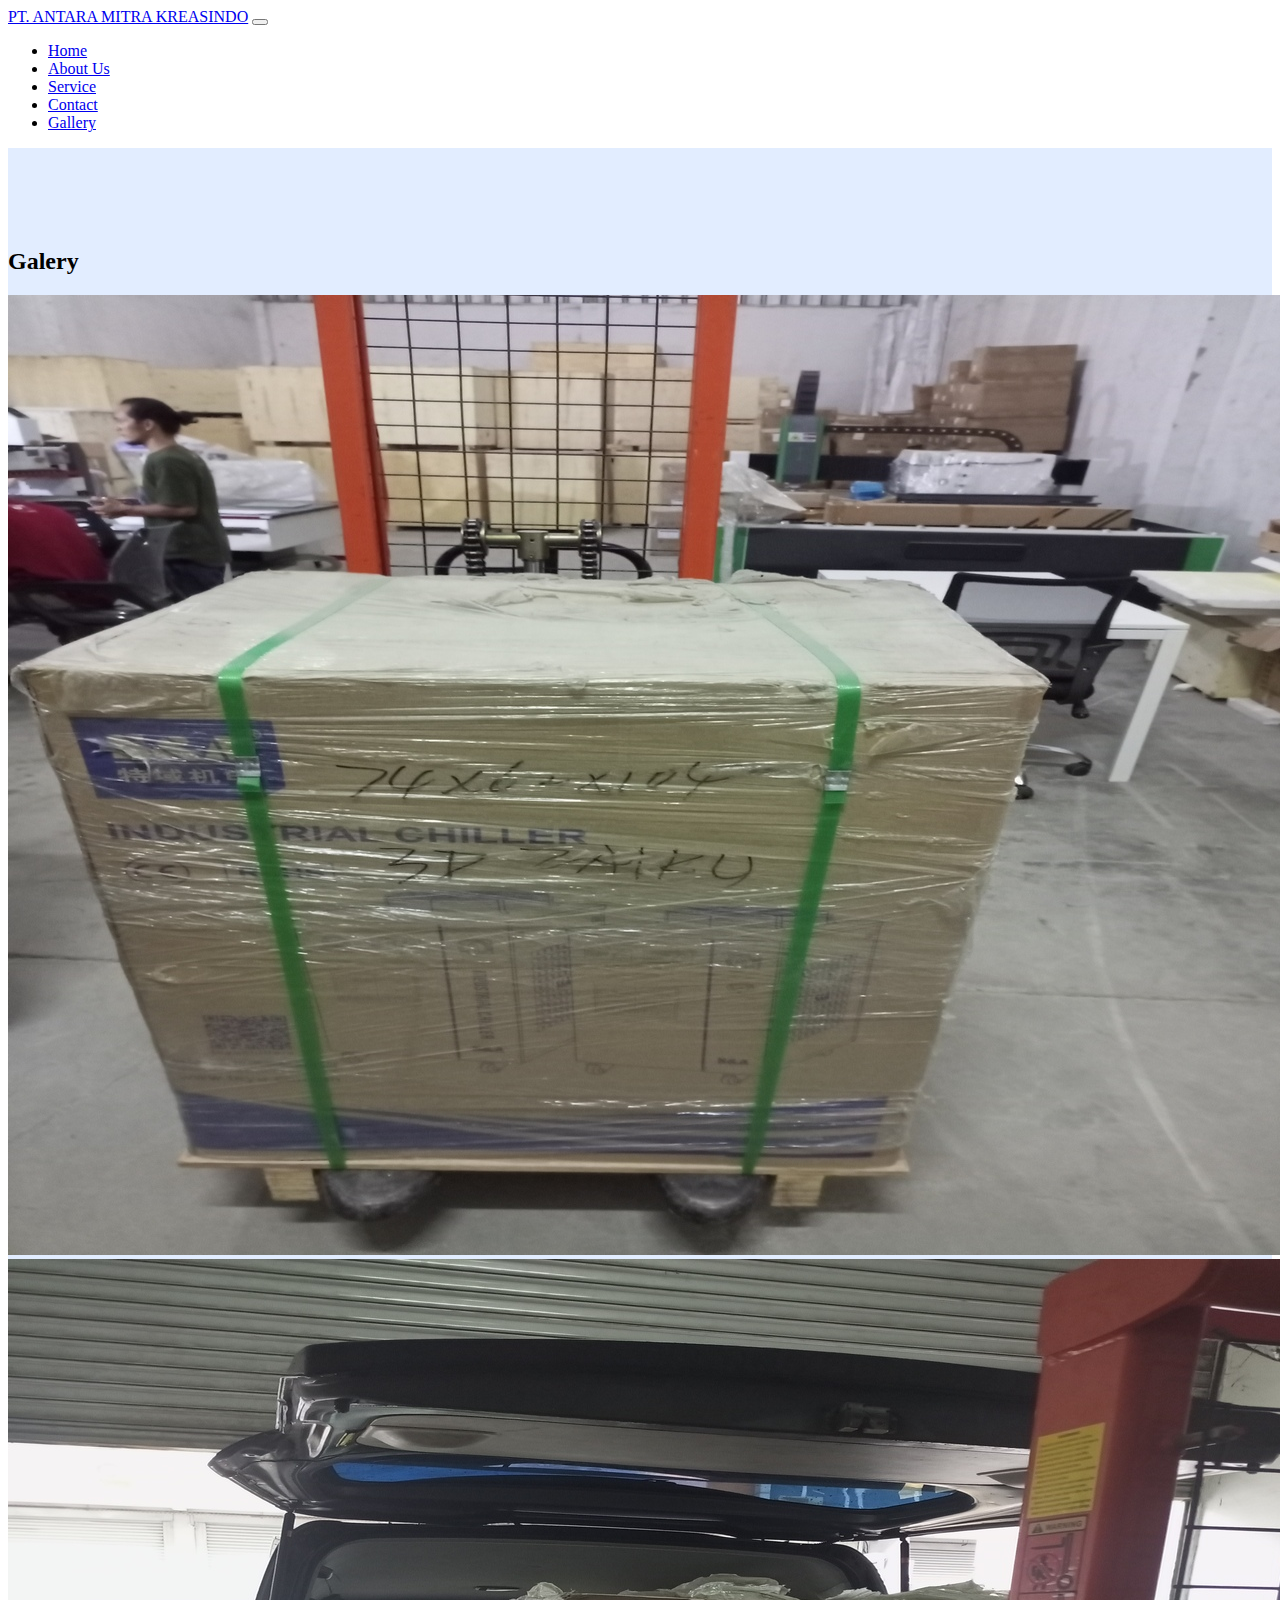
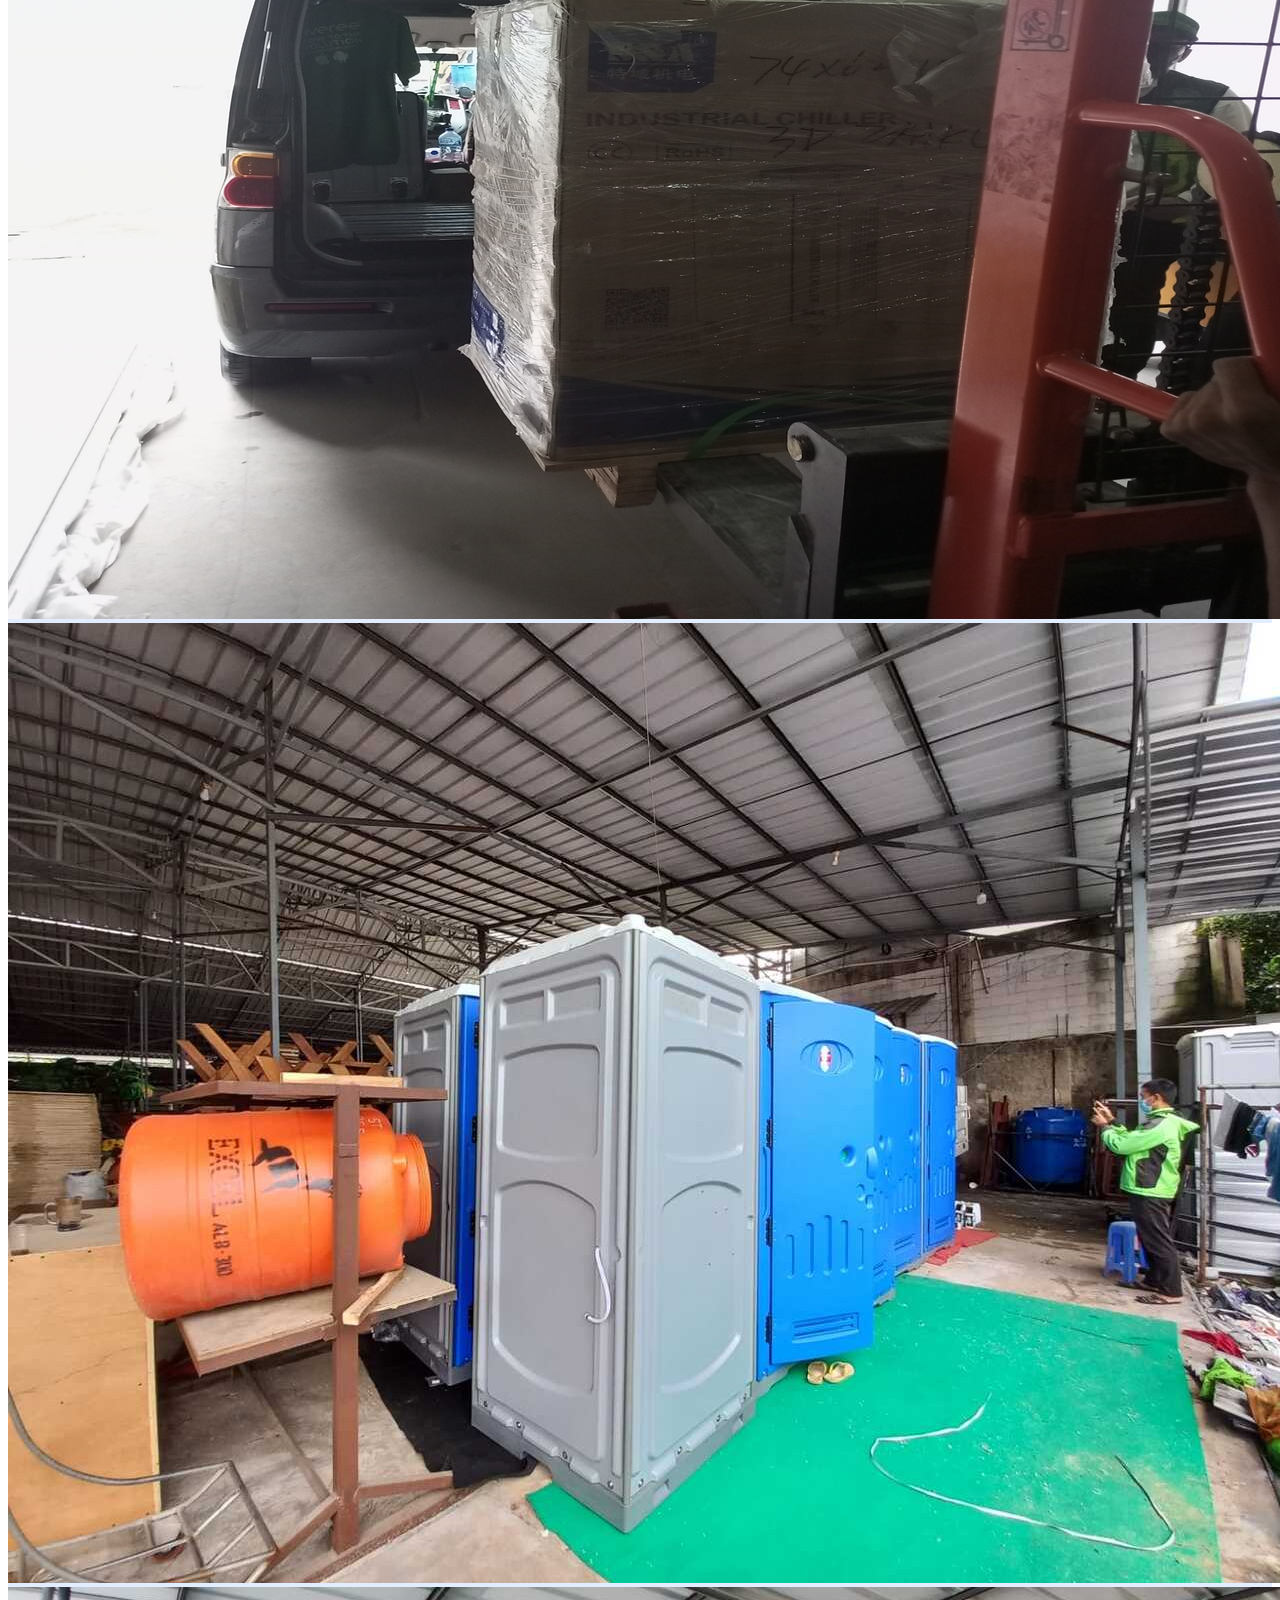
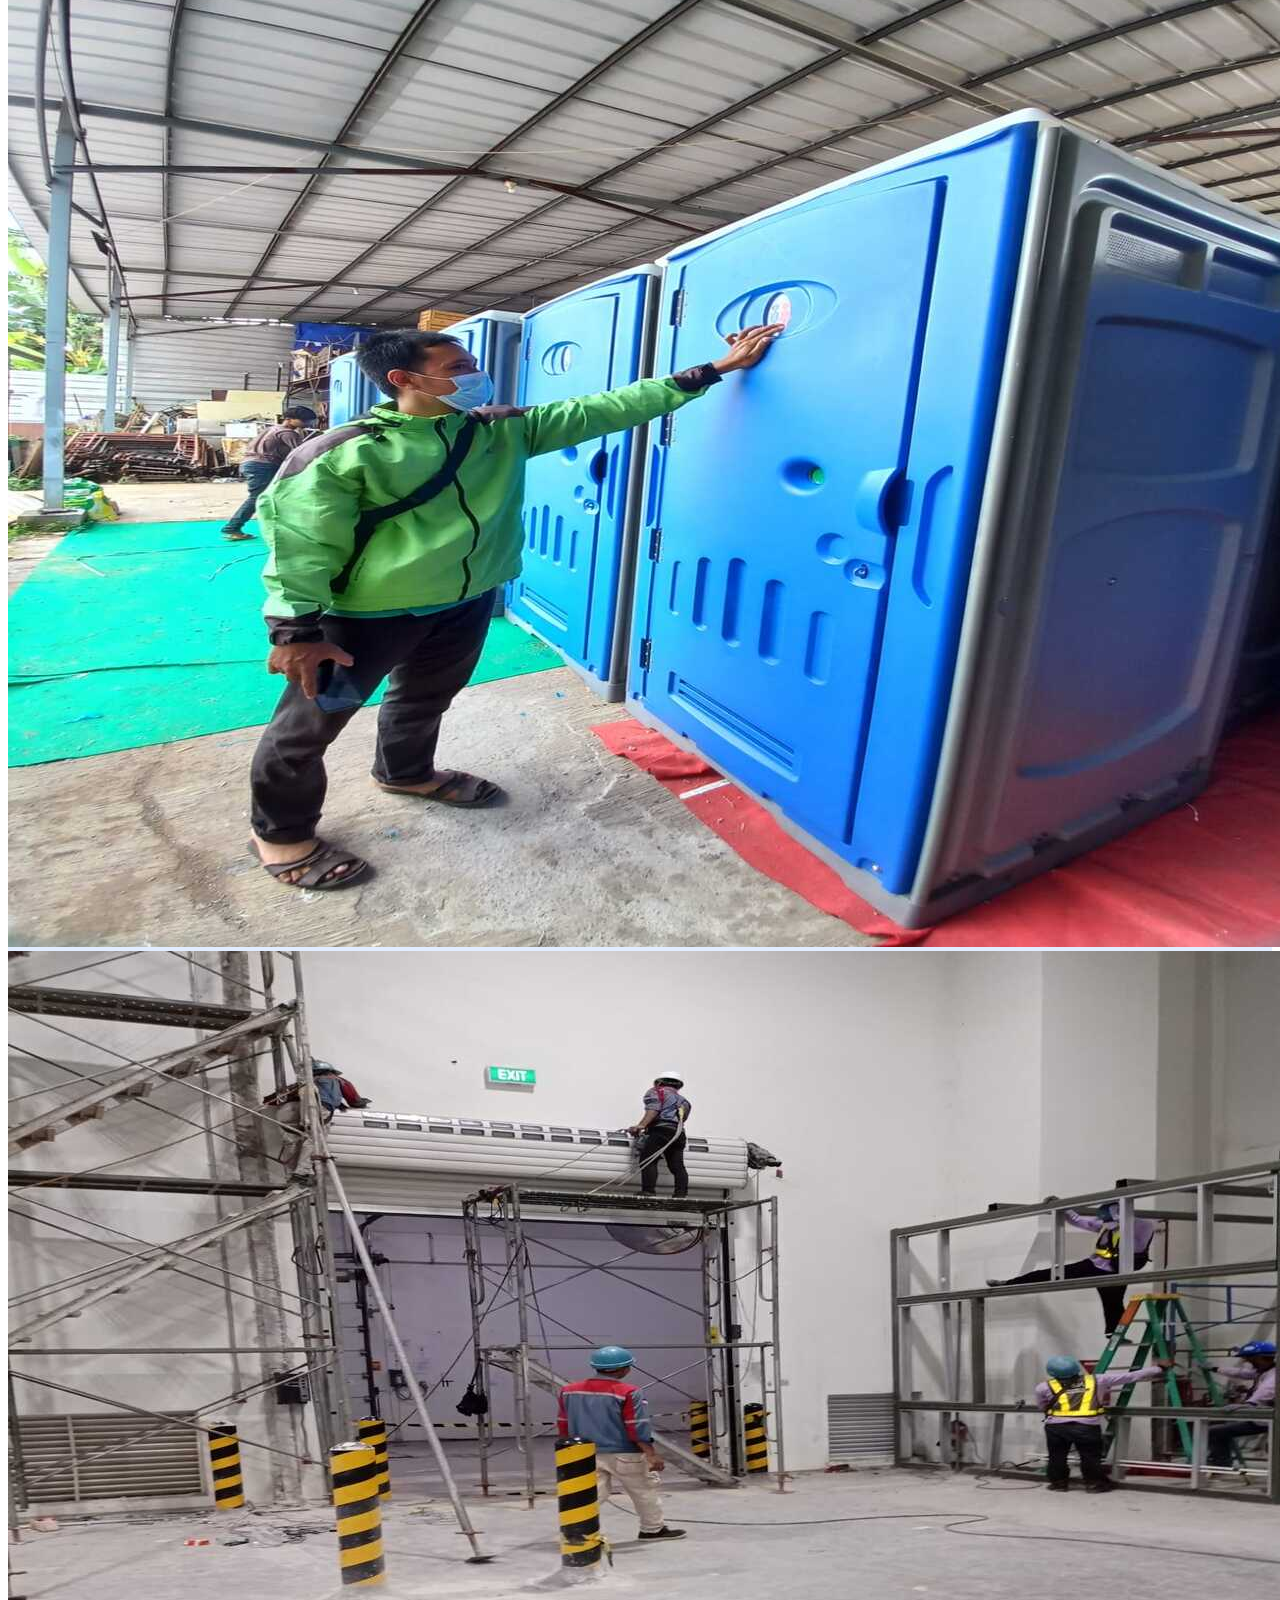
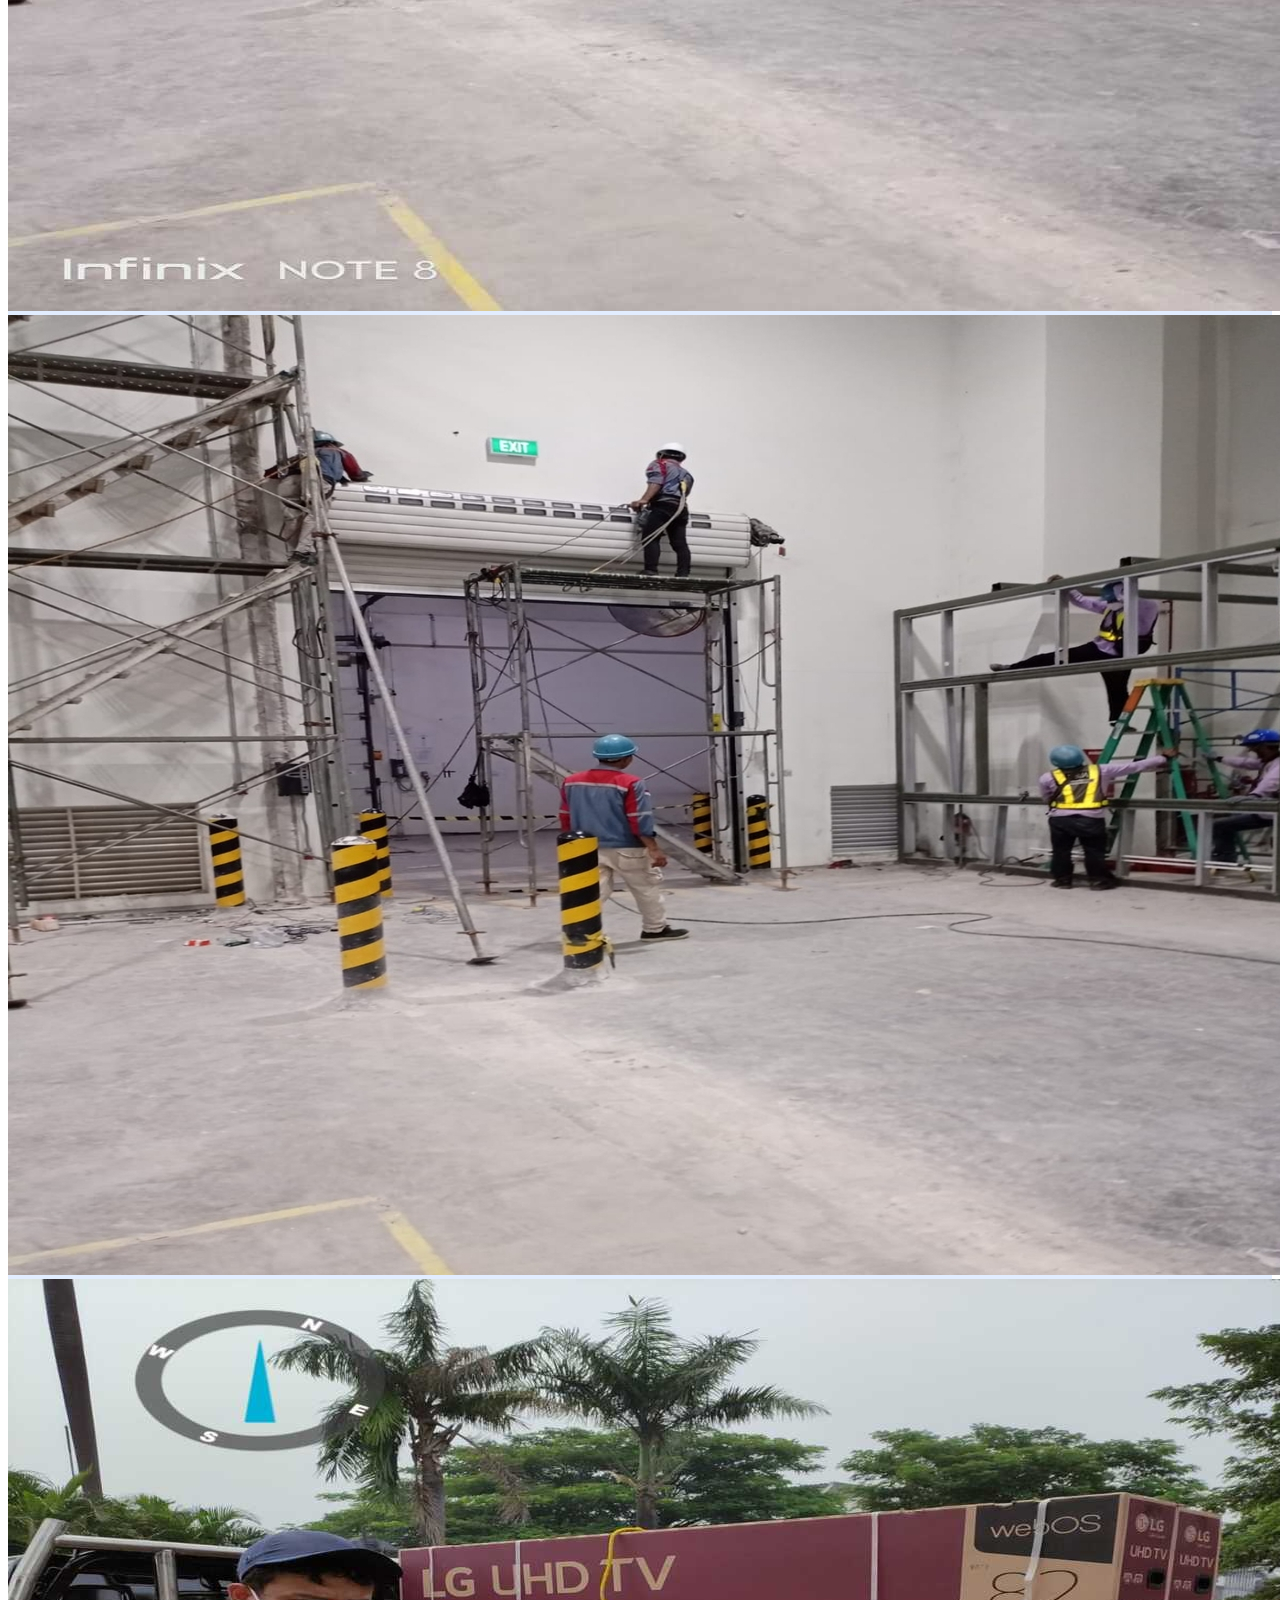
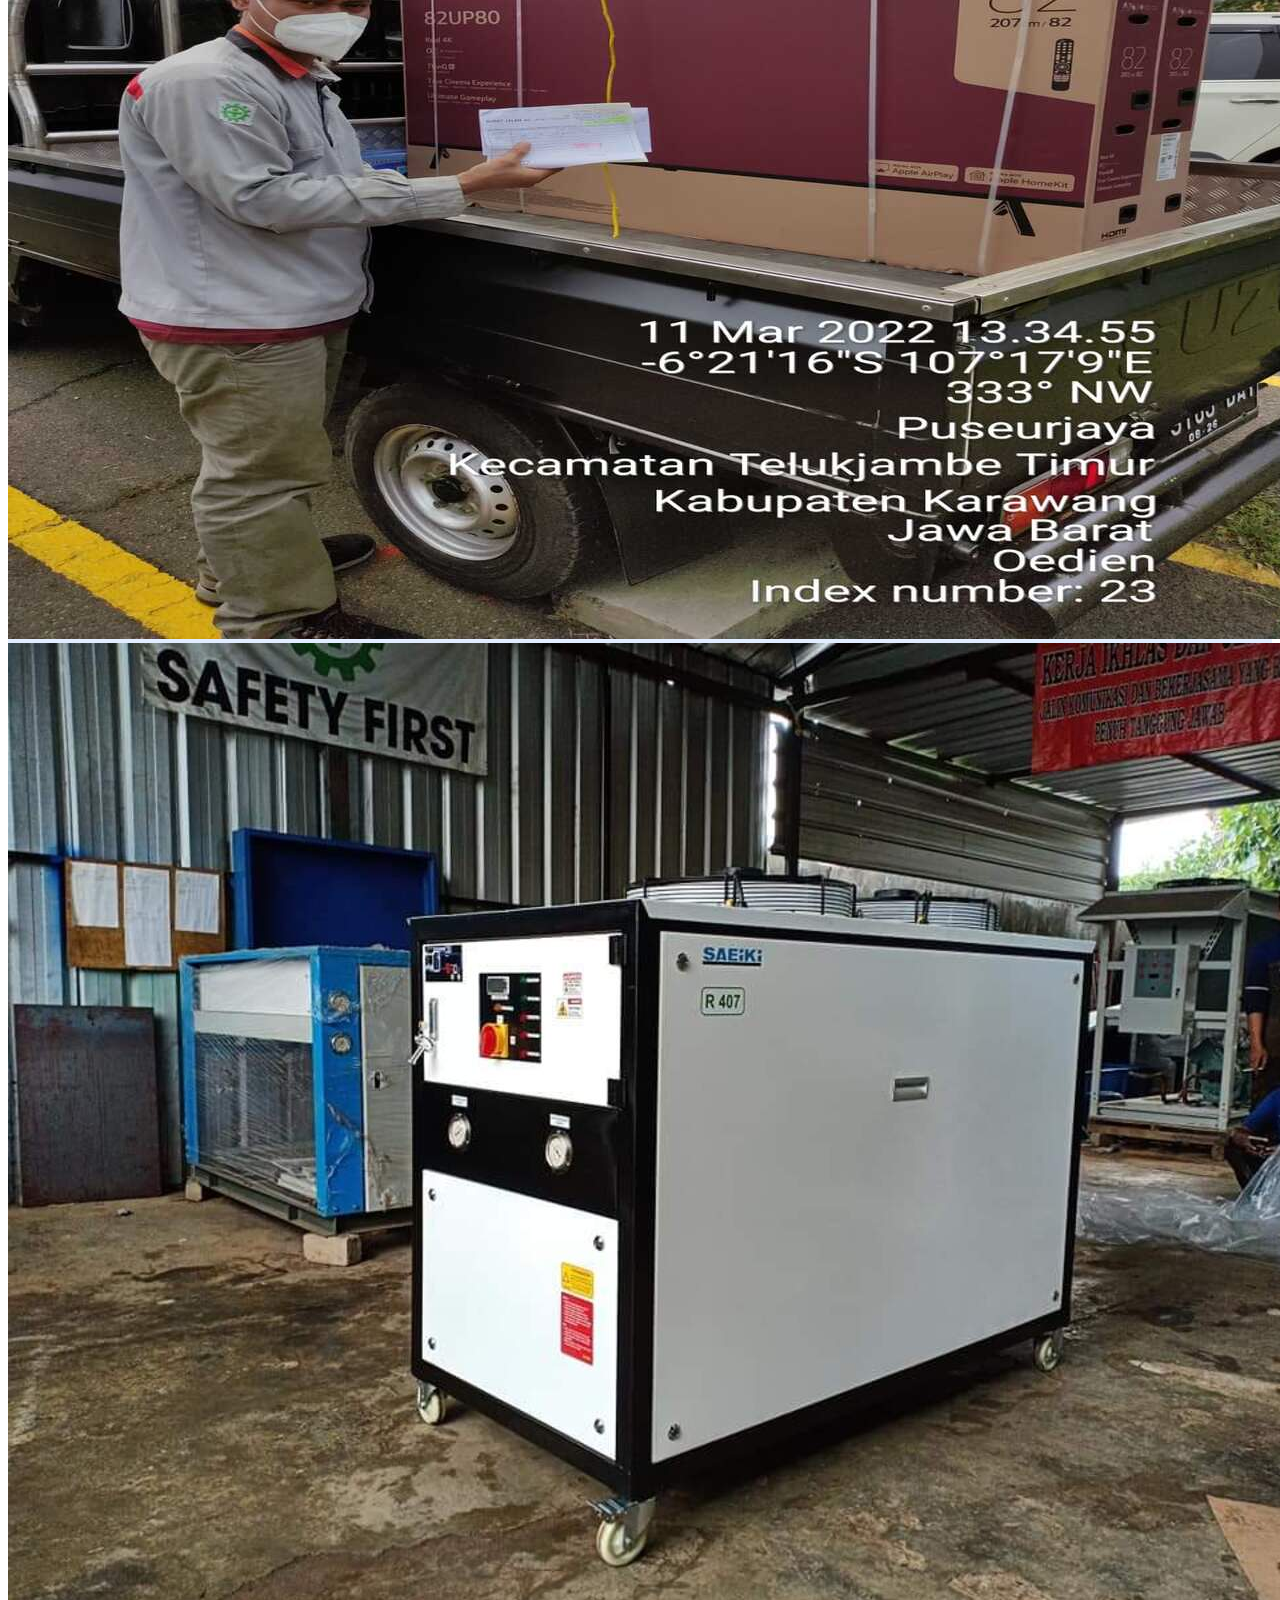
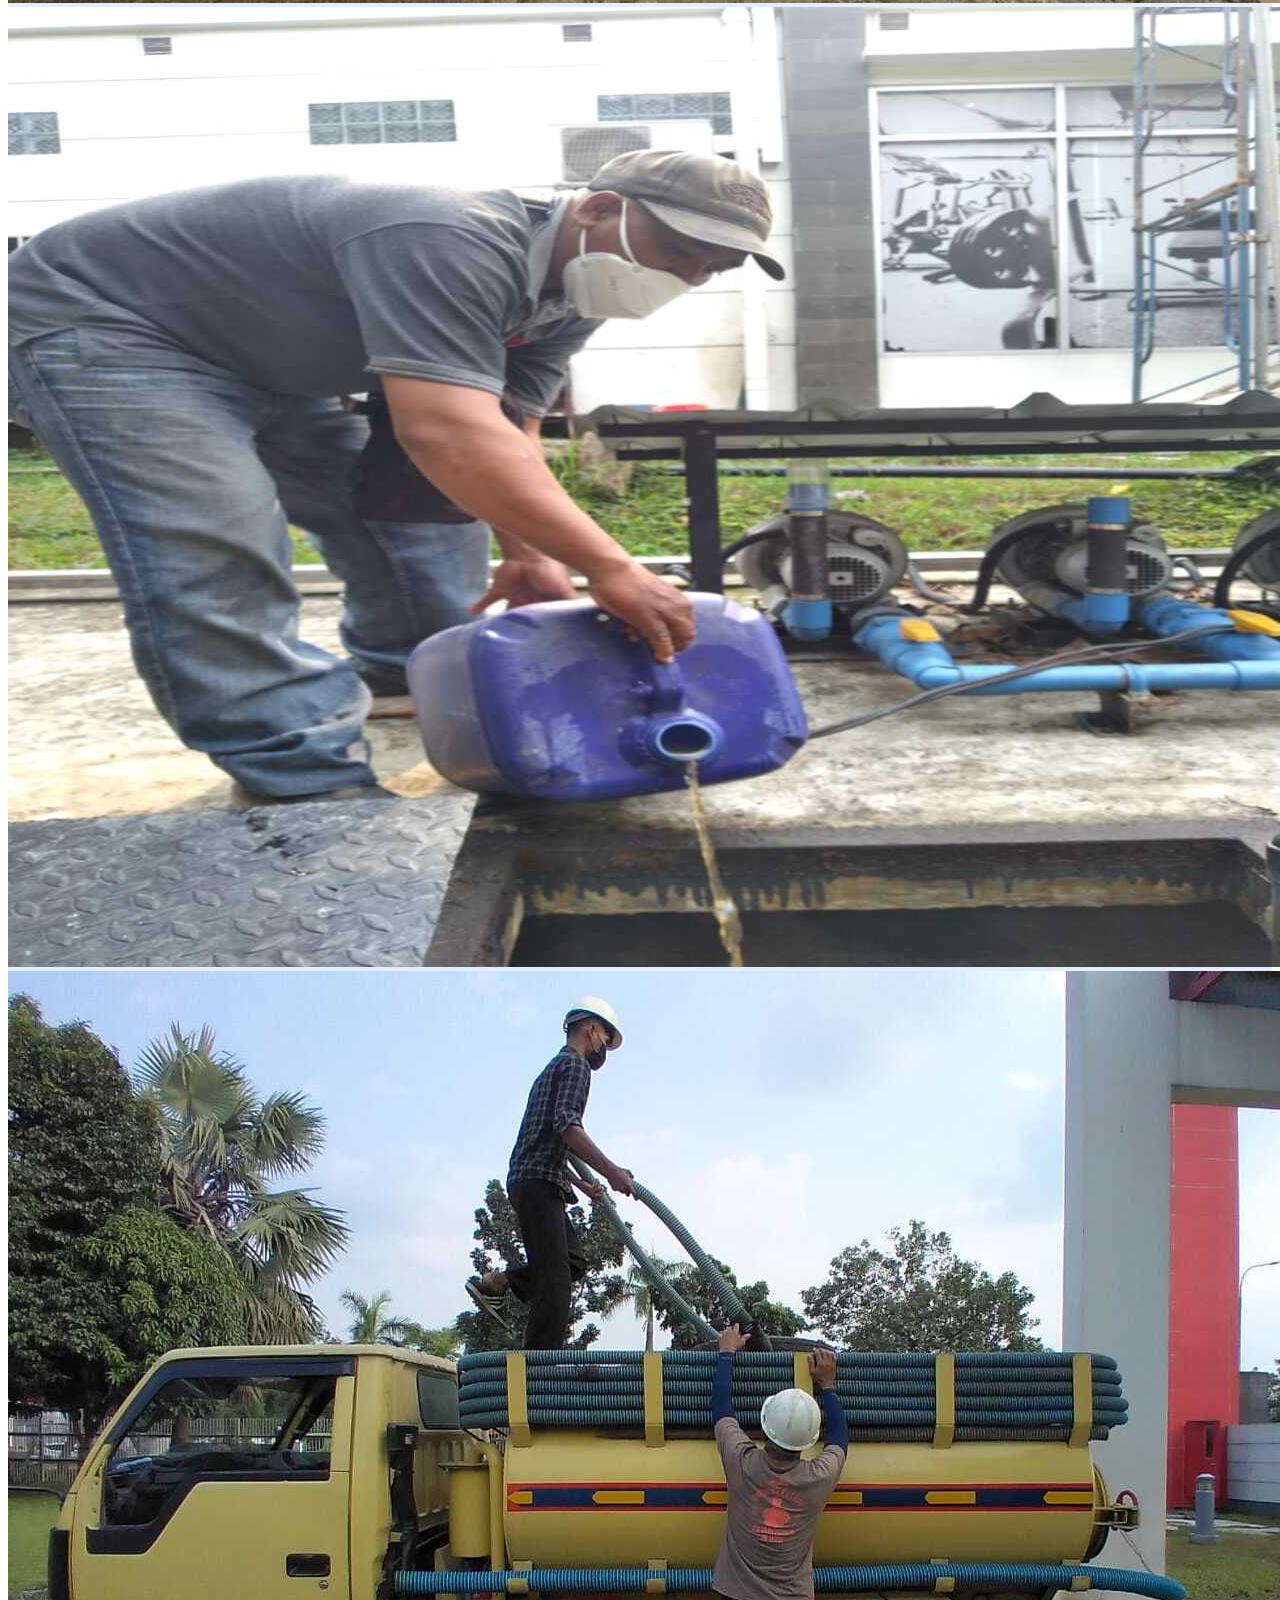
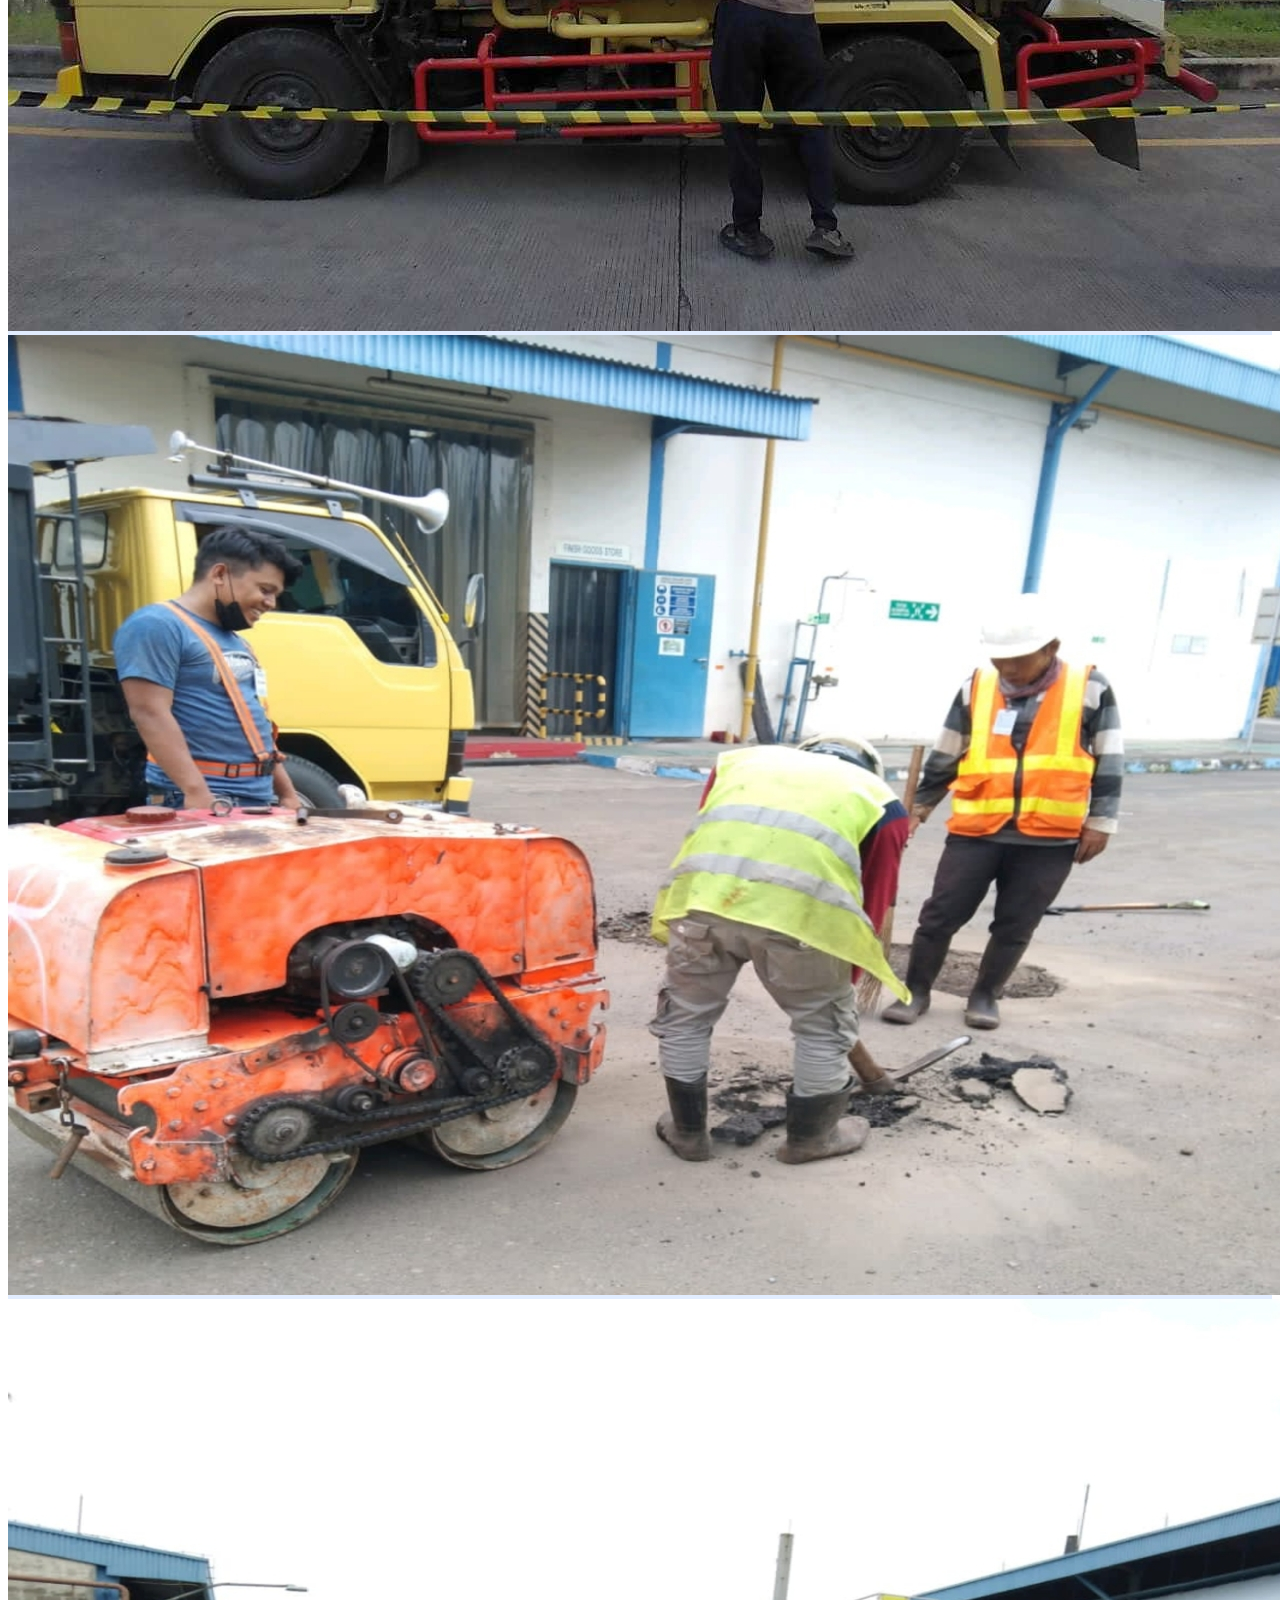
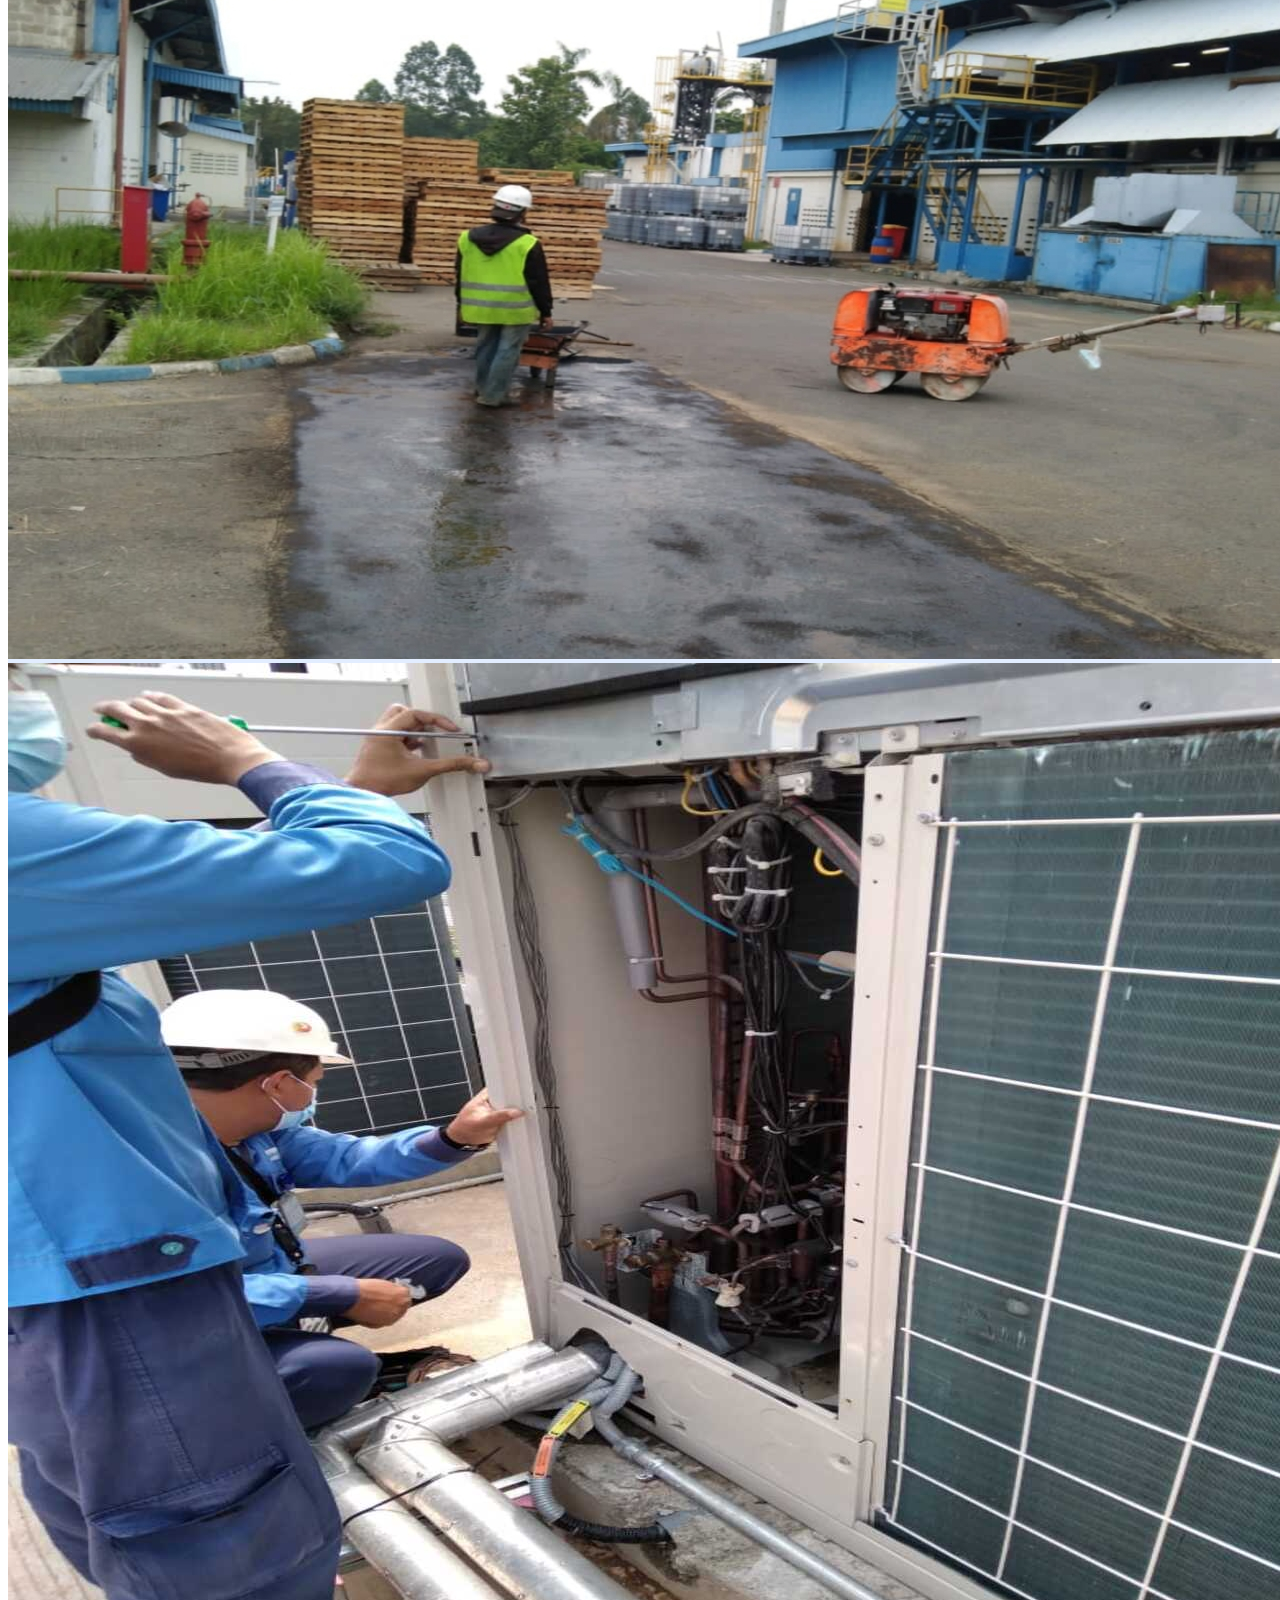
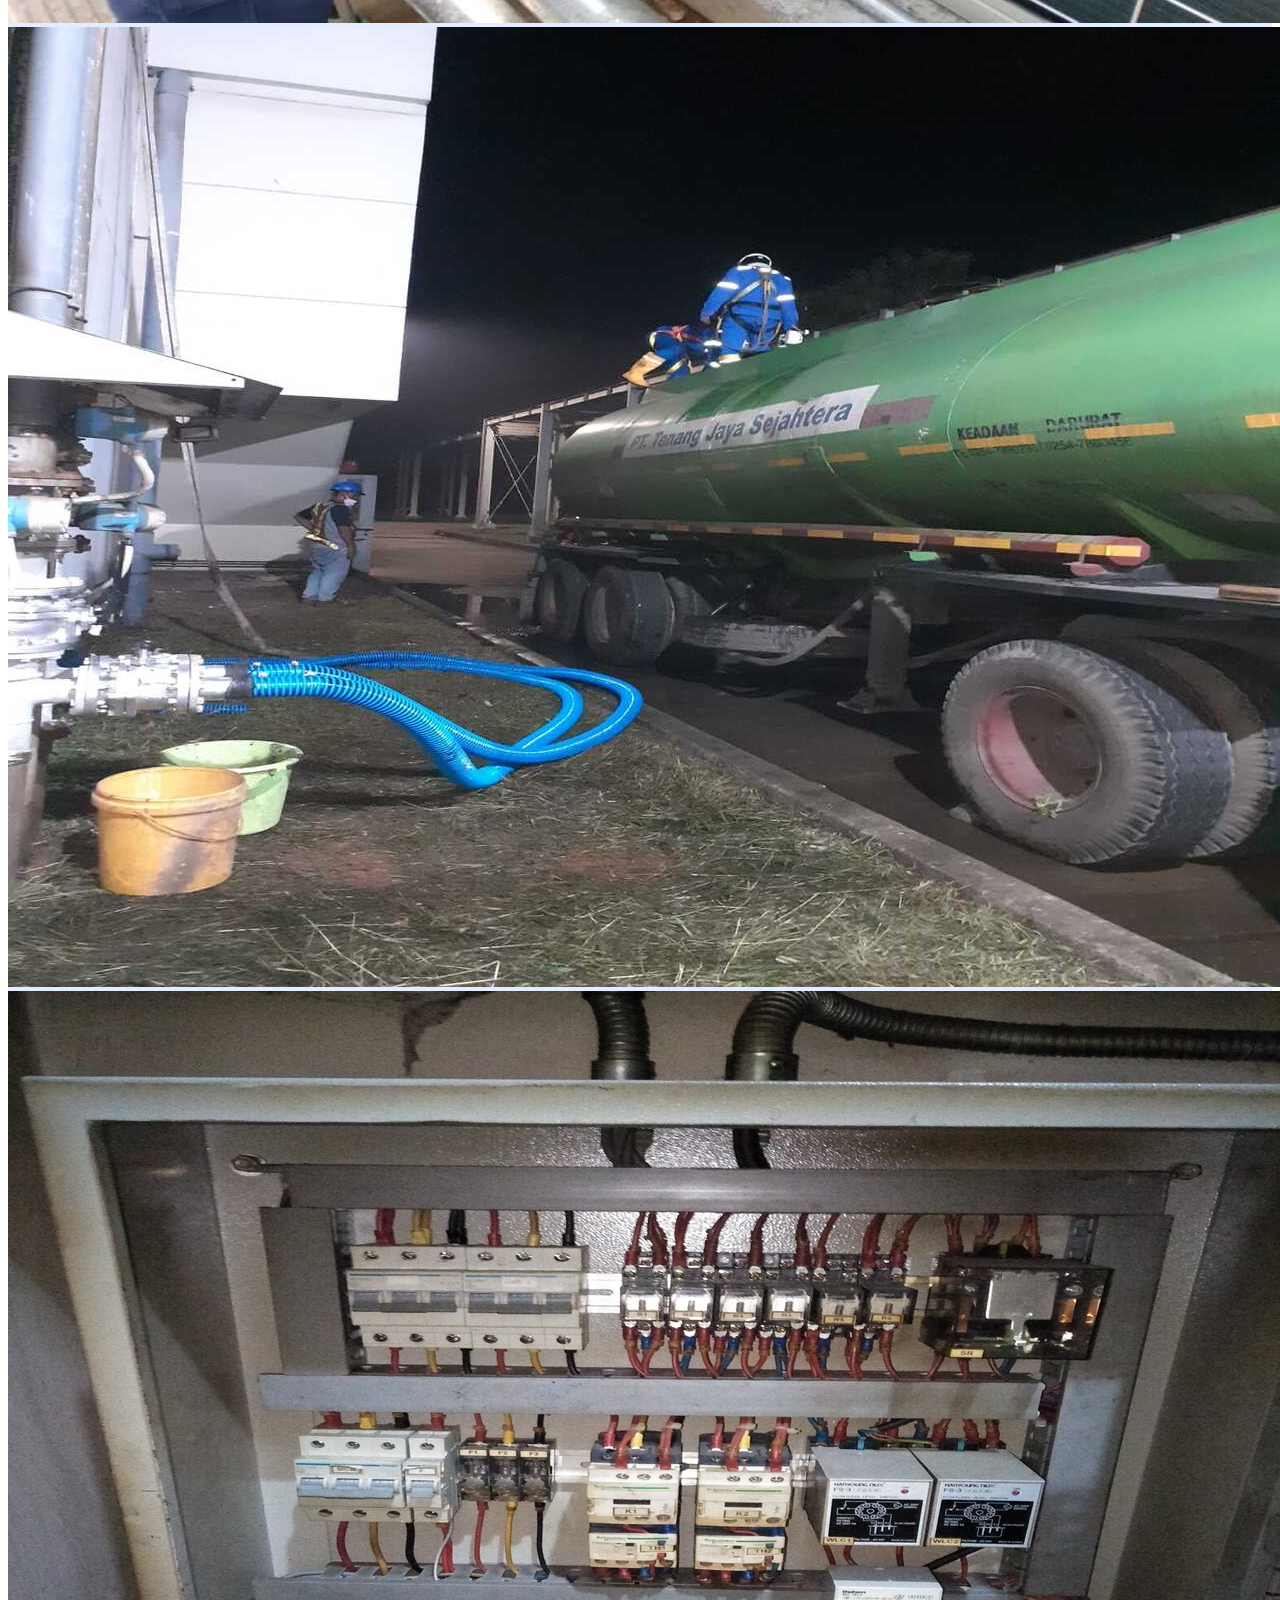
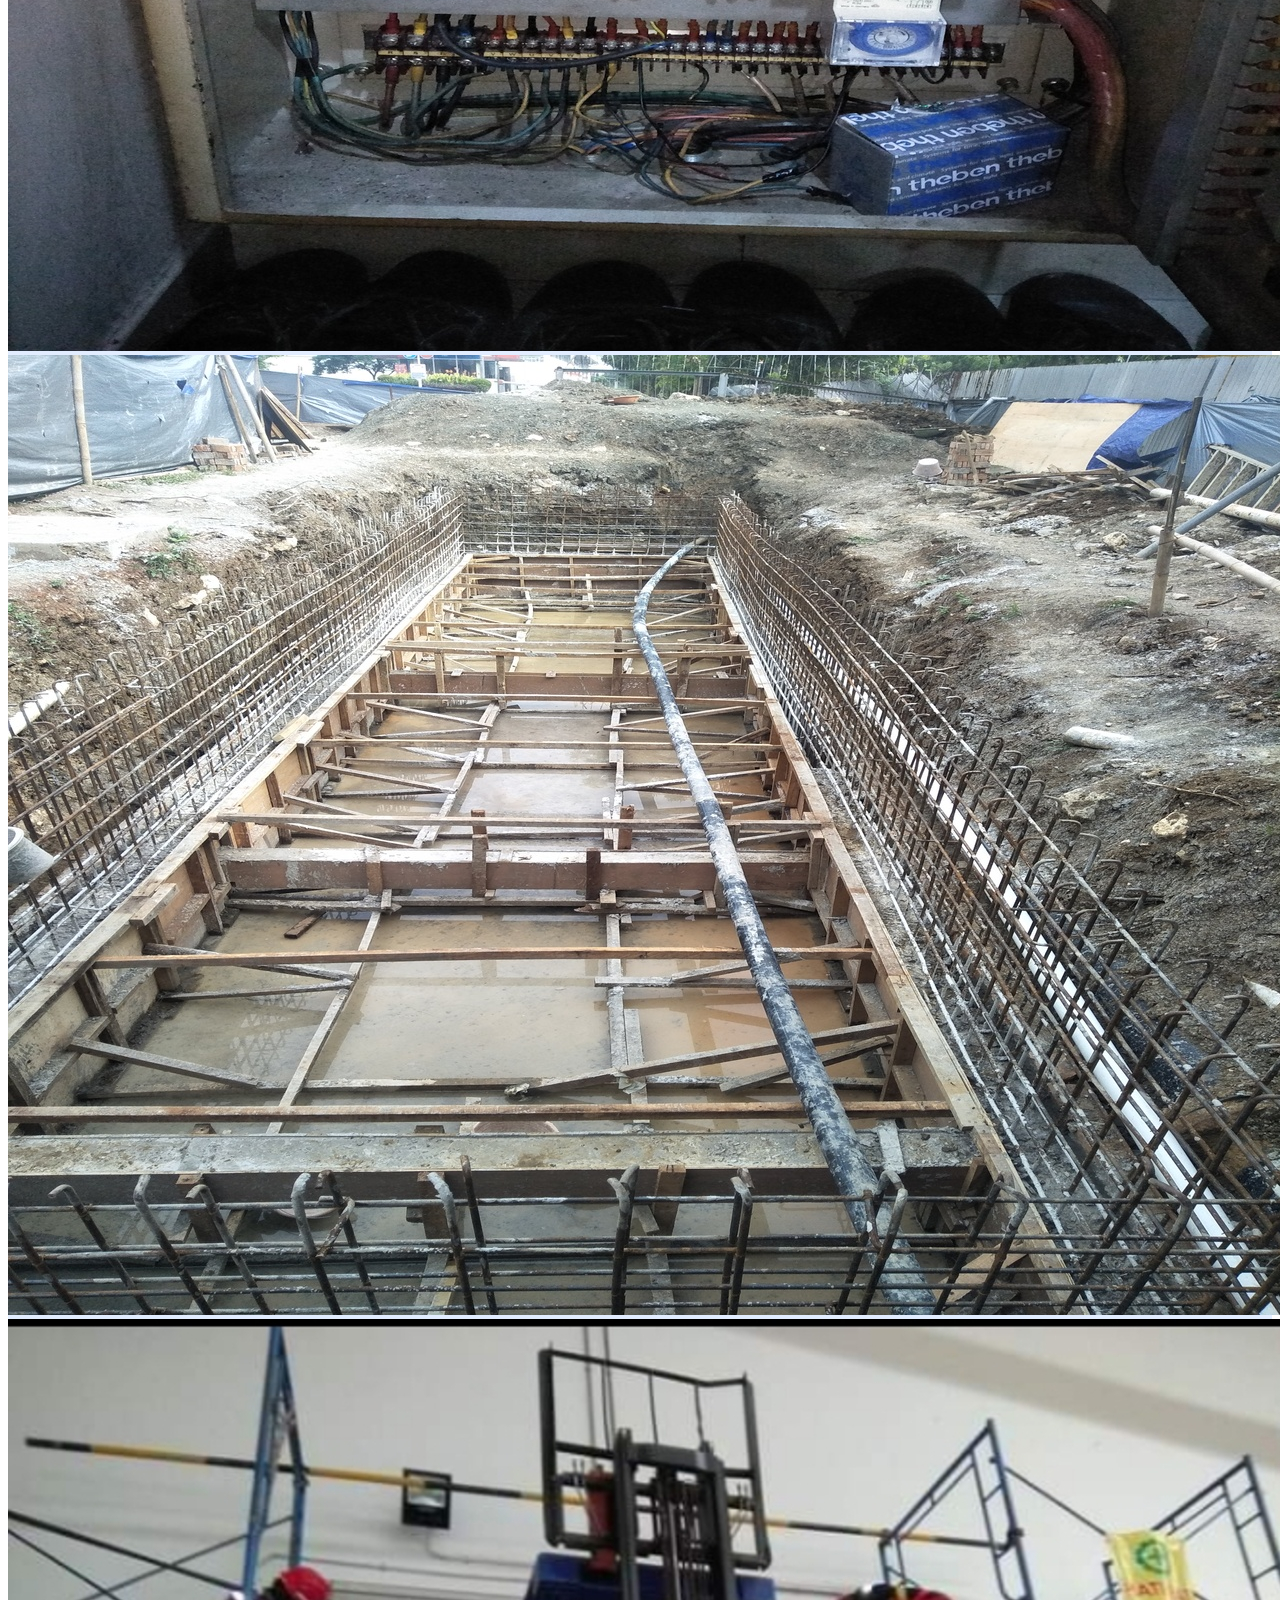
<file: galery.html>
<!DOCTYPE html>
<html lang="en">
  <head>
    <!-- Required meta tags -->
    <meta charset="utf-8" />
    <meta name="viewport" content="width=device-width, initial-scale=1" />

    <!-- Bootstrap CSS -->
    <link
      href="https://cdn.jsdelivr.net/npm/bootstrap@5.1.3/dist/css/bootstrap.min.css"
      rel="stylesheet"
      integrity="sha384-1BmE4kWBq78iYhFldvKuhfTAU6auU8tT94WrHftjDbrCEXSU1oBoqyl2QvZ6jIW3"
      crossorigin="anonymous"
    />

    <!-- Bootstrap Icon -->
    <link
      rel="stylesheet"
      href="https://cdn.jsdelivr.net/npm/bootstrap-icons@1.8.3/font/bootstrap-icons.css"
    />

    <!-- My CSS -->
    <link rel="stylesheet" href="style.css" />

    <title>ANTARA MITRA KREASINDO | PT. AMK</title>
    <link rel="icon" href="img/lg-1.png" sizes="16x16 32x32" type="image/png" />
  </head>
  <body id="Home">
    <!-- Navbar -->
    <nav
      class="navbar navbar-expand-lg navbar-dark bg-primary shadow-sm fixed-top"
    >
      <div class="container">
        <a class="navbar-brand" href="index.html">PT. ANTARA MITRA KREASINDO</a>
        <button
          class="navbar-toggler"
          type="button"
          data-bs-toggle="collapse"
          data-bs-target="#navbarNav"
          aria-controls="navbarNav"
          aria-expanded="false"
          aria-label="Toggle navigation"
        >
          <span class="navbar-toggler-icon"></span>
        </button>
        <div class="collapse navbar-collapse" id="navbarNav">
          <ul class="navbar-nav ms-auto">
            <li class="nav-item">
              <a
                class="nav-link active"
                aria-current="page"
                href="index.html#Home"
                >Home</a
              >
            </li>
            <li class="nav-item">
              <a class="nav-link" href="index.html#About">About Us</a>
            </li>
            <li class="nav-item">
              <a class="nav-link" href="index.html#Service">Service</a>
            </li>
            <li class="nav-item">
              <a class="nav-link" href="index.html#Contact">Contact</a>
            </li>
            <li class="nav-item">
              <a class="nav-link" href="galery.html">Gallery</a>
            </li>
          </ul>
        </div>
      </div>
    </nav>
    <!-- Navbar End -->

    <!-- Galery -->
    <section id="Galery">
      <div class="container">
        <div class="row text-center mb-3">
          <div class="col">
            <h2>Galery</h2>
          </div>
        </div>
        <div class="row justify-content-center">
          <div class="col-md-4 mb-3">
            <div class="card">
              <img src="img/galery/1.jpg" class="card-img-top" alt="1" />
              <div class="card-body"></div>
            </div>
          </div>
          <div class="col-md-4 mb-3">
            <div class="card">
              <img src="img/galery/2.jpg" class="card-img-top" alt="2" />
              <div class="card-body"></div>
            </div>
          </div>
          <div class="col-md-4 mb-3">
            <div class="card">
              <img src="img/galery/4.jpg" class="card-img-top" alt="4" />
              <div class="card-body"></div>
            </div>
          </div>
          <div class="col-md-4 mb-3">
            <div class="card">
              <img src="img/galery/5.jpg" class="card-img-top" alt="5" />
              <div class="card-body"></div>
            </div>
          </div>
          <div class="col-md-4 mb-3">
            <div class="card">
              <img src="img/galery/6.jpg" class="card-img-top" alt="6" />
              <div class="card-body"></div>
            </div>
          </div>
          <div class="col-md-4 mb-3">
            <div class="card">
              <img src="img/galery/7.jpg" class="card-img-top" alt="7" />
              <div class="card-body"></div>
            </div>
          </div>
          <div class="col-md-4 mb-3">
            <div class="card">
              <img src="img/galery/8.jpg" class="card-img-top" alt="8" />
              <div class="card-body"></div>
            </div>
          </div>
          <div class="col-md-4 mb-3">
            <div class="card">
              <img src="img/galery/9.jpg" class="card-img-top" alt="9" />
              <div class="card-body"></div>
            </div>
          </div>
          <div class="col-md-4 mb-3">
            <div class="card">
              <img src="img/galery/10.jpg" class="card-img-top" alt="10" />
              <div class="card-body"></div>
            </div>
          </div>
          <div class="col-md-4 mb-3">
            <div class="card">
              <img src="img/galery/11.jpg" class="card-img-top" alt="11" />
              <div class="card-body"></div>
            </div>
          </div>
          <div class="col-md-4 mb-3">
            <div class="card">
              <img src="img/galery/12.jpg" class="card-img-top" alt="12" />
              <div class="card-body"></div>
            </div>
          </div>
          <div class="col-md-4 mb-3">
            <div class="card">
              <img src="img/galery/13.jpg" class="card-img-top" alt="13" />
              <div class="card-body"></div>
            </div>
          </div>
          <div class="col-md-4 mb-3">
            <div class="card">
              <img src="img/galery/14.jpg" class="card-img-top" alt="14" />
              <div class="card-body"></div>
            </div>
          </div>
          <div class="col-md-4 mb-3">
            <div class="card">
              <img src="img/galery/15.jpg" class="card-img-top" alt="15" />
              <div class="card-body"></div>
            </div>
          </div>
          <div class="col-md-4 mb-3">
            <div class="card">
              <img src="img/galery/16.jpg" class="card-img-top" alt="16" />
              <div class="card-body"></div>
            </div>
          </div>
          <div class="col-md-4 mb-3">
            <div class="card">
              <img src="img/galery/17.jpg" class="card-img-top" alt="17" />
              <div class="card-body"></div>
            </div>
          </div>
          <div class="col-md-4 mb-3">
            <div class="card">
              <img src="img/galery/18.jpg" class="card-img-top" alt="18" />
              <div class="card-body"></div>
            </div>
          </div>
          <div class="col-md-4 mb-3">
            <div class="card">
              <img src="img/galery/19.jpg" class="card-img-top" alt="19" />
              <div class="card-body"></div>
            </div>
          </div>
        </div>
      </div>
    </section>
    <!-- Galery End -->

    <!-- Contact -->
<section id="Contact">
    <div class="container">
    <div class="row text-center mb-3">
      <div class="col">
        <h2>Contact</h2>
      </div>
          </div>
          <div class="row text-center mb-3">
         <div class="col-md">
        <p><strong>Office Address :</strong>
          <br><i class="bi bi-geo-alt-fill"></i> Cluster Mayflower IX-B/D6 Galuhmas Kec. Telukjambe Timur Karawang Jawa Barat.</br>
  <strong>E-Mail :</strong>
  <br><i class="bi bi-envelope"></i> febby.nursanty@ptamk.id</br>
  <strong>Whatsapp :</strong>
  <br><i class="bi bi-whatsapp"></i> 0811-2243-360</br>
  </p>
      </div>
        </div>
  </div>
  <svg xmlns="http://www.w3.org/2000/svg" viewBox="0 0 1440 320"><path fill="#0d6efd" fill-opacity="1" d="M0,128L34.3,144C68.6,160,137,192,206,181.3C274.3,171,343,117,411,133.3C480,149,549,235,617,266.7C685.7,299,754,277,823,261.3C891.4,245,960,235,1029,213.3C1097.1,192,1166,160,1234,122.7C1302.9,85,1371,43,1406,21.3L1440,0L1440,320L1405.7,320C1371.4,320,1303,320,1234,320C1165.7,320,1097,320,1029,320C960,320,891,320,823,320C754.3,320,686,320,617,320C548.6,320,480,320,411,320C342.9,320,274,320,206,320C137.1,320,69,320,34,320L0,320Z"></path></svg>
  </section>
  <!-- Contact End -->

    <!-- Footer -->
    <footer class="bg-primary text-white text-center pb-4">
      <p>
        <a href="index.html" class="text-white fw-bold"
          >Created With PT. AMK ID @2022
        </a>
      </p>
    </footer>
    <!-- Footer End -->

    <script
      src="https://cdn.jsdelivr.net/npm/bootstrap@5.1.3/dist/js/bootstrap.bundle.min.js"
      integrity="sha384-ka7Sk0Gln4gmtz2MlQnikT1wXgYsOg+OMhuP+IlRH9sENBO0LRn5q+8nbTov4+1p"
      crossorigin="anonymous"
    ></script>
  </body>
</html>
</file>
<file: style.css>
.jumbotron {
  padding-top: 7rem;
  background-color: #e2edff;
}

#Service {
  background-color: #e2edff;
}

#Galery {
  background-color: #e2edff;
}

section {
  padding-top: 5rem;
}
</file>
